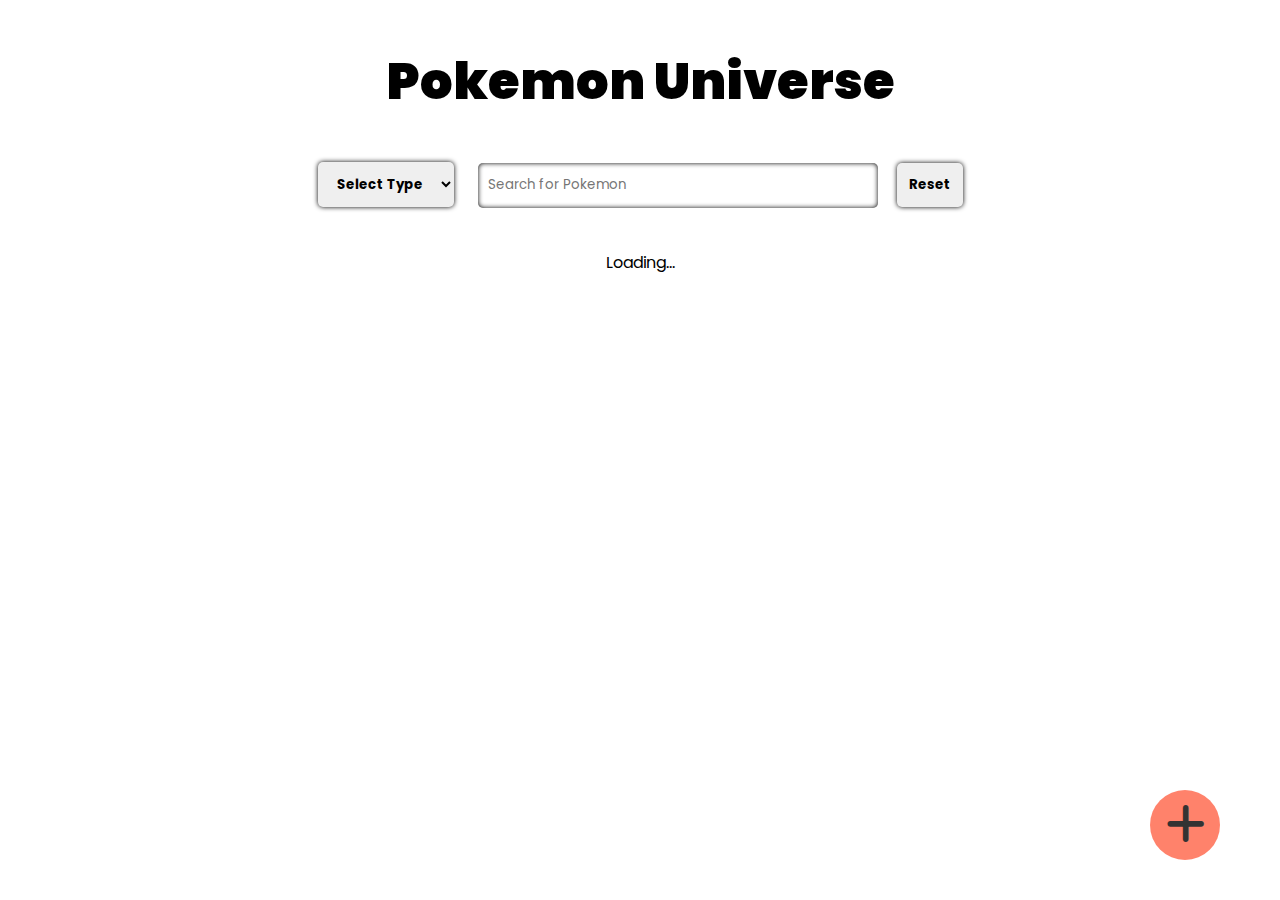
<file: index.html>
<!DOCTYPE html>
<html lang="en">
<head>
  <meta charset="UTF-8">
  <meta name="viewport" content="width=device-width, initial-scale=1.0">
  <title>Pokemon API</title>
  <link rel="stylesheet" href="styles.css">
  <link rel="stylesheet" href="https://cdnjs.cloudflare.com/ajax/libs/font-awesome/6.7.2/css/all.min.css">
</head>
<body>
  <!-- VERSON 2.1 -->
  <div id="main">
    <button id="loadMore"><i class="fa-solid fa-plus"></i></button>
    <div id="wrapper">
      <h1>Pokemon Universe</h1>
      <div class="search">
        <select name="" id="">
          <option value="" selected disabled>Select Type</option>
          <option value="all">All Types</option>
        </select>
        <input type="text" placeholder="Search for Pokemon" id="search" />
        <button id="reset">Reset</button>
      </div>
    </div>
  
    <div id="imgDiv">
      <div id="pokemons">
        <div id="loading">Loading...</div>

      </div>
    </div>
  </div>
  <script src="script.js"></script>
</body>
</html>
</file>
<file: styles.css>
@import url('https://fonts.googleapis.com/css2?family=Poppins:wght@400;500;600;700;800;900&display=swap');

*{
  margin: 0;
  padding: 0;
  box-sizing: border-box;
  font-family: "Poppins", sans-serif;
}
#loadMore{
  position: fixed;
  bottom: 40px;
  right:  60px;
  z-index: 99;
  width:  70px;
  height: 70px;
  font-size: 2.8rem;
  font-weight: bold;
  border-radius: 50px;
  border: none;
  cursor: pointer;
  opacity: 0.8;
  outline: none;
  background-color: tomato;
  animation: resize 1s linear infinite;
  
}
#loadMore:hover{
  animation: none;
  background-color: bisque;
  opacity: 1;
  box-shadow: 0px 0px 5px 2px #000;
}
@keyframes resize{
  50%{
    transform: scale(1.2);
    background-color:cadetblue
  }
  100%{
    transform: scale(1);
  }
}

#wrapper{
  height: 250px;
  display: flex;
  flex-direction: column;
  justify-content: space-evenly;
  align-items: center;

  h1{
    font-size: 3.2rem;
    font-weight: 900;
    text-align: center;
  }
}
input{
  height: 45px;
  border: none;
  border-radius: 5px;
  width: 400px;
  margin-left: 20px;
  outline: none;
  padding-left: 10px;
  box-shadow: inset 0px 0px 5px #000;
}
select{
  height: 45px;
  padding: 0px 15px;
  border: none;
  border-radius: 5px;
  font-weight: bold;
  outline: none;
  box-shadow: 0px 0px 5px #000;
  cursor: pointer;
}

#reset{
  margin-left: 15px;
  padding: 12px;
  font-weight: bold;
  border: none;
  outline: none;
  border-radius: 5px;
  cursor: pointer;
  box-shadow: 0px 0px 5px #000;
}
#reset:hover{
  background-color: rgb(188, 33, 33);
  transform: scale(1.1);
  color: #fff;
}

#pokemons{
  display: flex;
  justify-content: center;
  flex-wrap: wrap;
  row-gap: 30px;
  column-gap: 40px;
  width: 90%;
  margin: auto;
}

.imgDiv{
  display: flex;
  flex-direction: column;
  justify-content: center;
  align-items: center;
}

.pokeId{
  width: 90%;
  background-color: white;
  padding: 2px 0px;
  /* opacity: 0.8; */
  box-shadow: inset -1px -1px 4px, inset 1px 1px 4px;
}
.pokeIdBack{
  width: 100%;
  background-color: black;
  color: white;
  padding: 5px 0px;
  position: absolute;
  top: -40px;
  text-align: center;
}


/* FLIPING CARD-------------------------------------------------------------------- */
.flip-card {
  background-color: transparent;
  width: 180px;
  height: 260px;
  perspective: 1000px;
}

.flip-card-inner {
  position: relative;
  width: 100%;
  height: 100%;
  text-align: center;
  transition: transform 0.6s;
  transform-style: preserve-3d;
  box-shadow: 0 4px 8px 2 rgba(0,0,0,0.2);
}

.flip-card:hover .flip-card-inner {
  transform: rotateY(180deg);
}

.flip-card-front, .flip-card-back {
  position: absolute;
  width: 100%;
  height: 100%;
  -webkit-backface-visibility: hidden;
  backface-visibility: hidden;
  box-shadow: 2px 2px 5px #000;
  border-radius: 10px;
}

.flip-card-front {
  background-color: #C71585;
  color: #380827;
  padding: 15px 0px;
  display: flex;
  flex-direction: column;
  align-items: center;
  justify-content: space-between;

  img{
    height: 100px;
  }
  h2{
    color: #ffeef9;
  }
  p{
    font-size: 0.8rem;
  }
}

.flip-card-back {
  background-color: #A9A9A9;
  color: white;
  transform: rotateY(180deg);
  display: flex;
  flex-direction: column;
  justify-content: center;
  align-items: center;
  row-gap: 5px;
  position: relative;
  padding: 0px 11px;

  h4{
    color: #d65ba9;
    text-shadow: 0px 0px 4px #000;
    font-size: 0.9rem;
    margin-right: 1rem;
  }
  
  .backImg{
    width: 100%;
    height: 100%;
    position: absolute;
    opacity: 0.3;
    z-index: -1;
    overflow: hidden;
  }
}

.detailsBack{
  font-size: 0.8rem;
  text-align: left;
  line-height: 25px;
  color: #0c1f12;
  cursor: pointer;
  border: 0.2px solid #000;
  width: 100%;
  background: #ffffff49;
  border-top-right-radius: 5px;
  border-bottom-right-radius: 5px;
  padding-left: 5px;
  /* text-shadow: 0px 0px 2px #000; */
}



 /* for colors =---------------------------------------------------- */

 #grass {
  background-color: #9bcc50;
}

#bug {
  background-color: #729f3f;
}

#fire {
  background-color :#fd7d24;
}

#water {
  background-color: #4592c4;
}

#ice {
  background-color: #51c4e7;
}

#electric {
  background-color: #eed535;
}

#psychic {
  background-color:  #f366b9;
}


#fairy {
  background-color: #fdb9e9;
}

#ghost {
  background-color: #7b62a3;
}

#ground {
  background-color: #f7de3f;
}

#poison {
  background-color: #b97fc9;
}

#fairy {
  background-color: #fdb9e9;
}

#normal {
  background-color: #a4acaf;
}

#dragon {
  background-color: goldenrod;
}

#fighting {
  background-color: #d56723;
}

#rock {
  background-color: #a38c21;
}

/* ---------------------------------------------MEDIA QUERY------------------------------ */
@media screen and (max-width: 480px){
  body{
    background-color: wheat;
  }

  #loadMore{
    right: 20px;
    bottom: 20px;
    width:  35px;
    height: 35px;
    font-size: 1.3rem;
  }

  #wrapper{
    h1{
      font-size: 2.2rem;
    }

    input{
      height: 30px;
      width: 200px;
      margin-left: -1px;
    }
    select{
      height: 30px;
      width: 100px;
    }

    #reset{
      margin-left: 0px;
      padding: 5px 10px;
    }
  }
  .search{
    display: flex;
    align-items: center;
    justify-content: center;
    flex-direction: column;
    row-gap: 10px;
  }

  .flip-card {
    background-color: transparent;
    width: 100px;
    height: 150px;
    perspective: 1000px;
  }
  
  
  .flip-card-front, .flip-card-back {
    border-radius: 5px;
  }
  
  .flip-card-front {
    padding: 15px 0px;
  
    img{
      height: 50px;
    }
    h3{
      font-size: 0.75rem;
    }
    p{
      font-size: 0.6rem;
    }
  }

  .flip-card-back{
    padding: 1px;

    h4{
      font-size: 0.6rem;
      
    }
    p{
      font-size: 0.7rem;
    }

    .detailsBack{
      line-height: 15px;
      cursor: pointer;
      font-size: 0.5rem;
      width: 90%;
    }
  }

  .pokeIdBack{
    padding: 1px 0px;
  }

}
</file>
